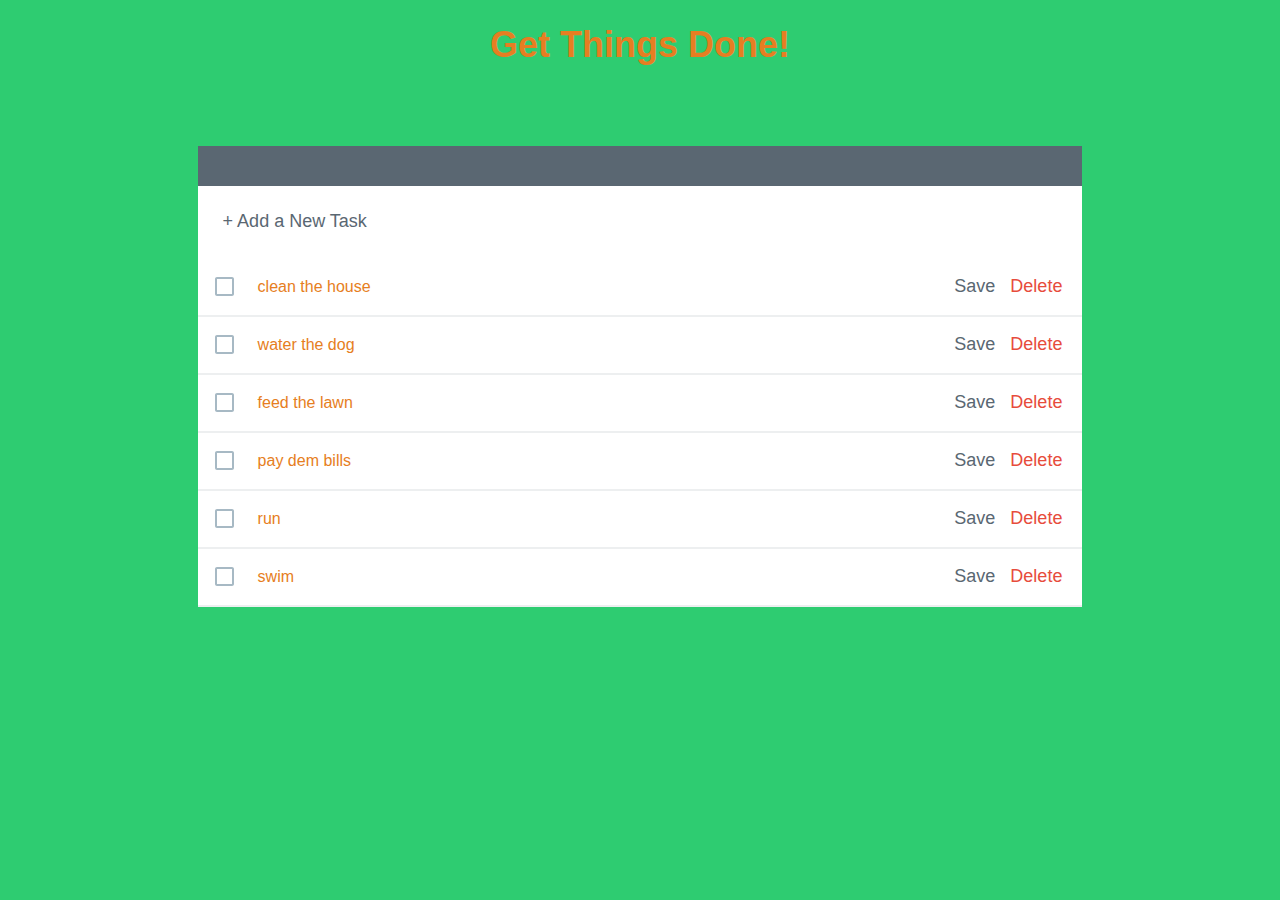
<file: index.html>
<!DOCTYPE html>
<html>
<head>
	<title>Angular ToDo</title>
	<link rel='stylesheet' type='text/css' href=''>
	<link rel='stylesheet' type='text/css' href='css/main.css'>
</head>
<body ng-app='todoList'>
	<h1>Get Things Done!</h1>	
	<todos></todos>
	<script src='js/angular.js' type='text/javascript'></script>
	<script src='js/app.js' type='text/javascript'></script>
	<script src='js/controllers/main.js' type='text/javascript'></script>
	<script src='js/services/data.js' type='text/javascript'></script>
	<script src='js/directives/todos.js' type='text/javascript'></script>
	
</body>
</html>
</file>
<file: css/main.css>
body {
	color: #e67e22;
	text-align: center;
	background: #2ecc71;
	font-size: 18px;
	font-family: sans-serif;
}

a {
	color: #5a6772;
	text-decoration: none;
}

a:hover {
	color: #2ecc71;
}

.list {
	background: #fff;
	width: 70%;
	min-width: 500px;
	margin: 80px auto 0;
	border-top: 40px solid #5a6772;
	text-align: left;
}

.list .item {
  border-bottom: 2px solid #edeff0;
  padding: 17px 0 18px 17px; 
}

.list .item label {
	padding-left: 5px;
	cursor: pointer;
}

.list .item .editing-label {
	margin-left: 5px;
	border-radius: 3px;
	font-size: 16px;
	padding: 15px 0 15px 10px;
	width: 60%;
}

.list .item .actions {
	float: right;
	margin-right: 20px;
}

.list .item .actions .delete {
	color: #e74c3c;
	margin-left: 10px;
}

.list .item .actions .delete:hover {
	color: #f28888;
}

.list .item.editing .actions {
	margin-top: 17px;
}

.list .item.editing-item .actions {
	margin-top: 17px;
}

.list .edited label:after {
	content: ' edited';
	text-transform: uppercase;
	color: #a7b9c4;
	font-size: 14px;
	padding-left: 5px;
}

.list .completed label {
	color: #a7b9c4;
	text-decoration: line-through;
}

.list .add {
	padding: 25px 0 27px 25px;
}

input[type='checkbox'] {
	display: none;
}

input[type='checkbox'] + span {
	display: inline-block;
	width: 19px;
	height: 19px;
	height:19px;
  margin:-1px 4px 0 0;
  vertical-align:middle;
  background:url('styles/checkbox-empty.svg') left top no-repeat;
  cursor:pointer;
}

input[type='checkbox']:checked + span {
	background:url('styles/checkbox-filled.svg') left top no-repeat;
}
</file>
